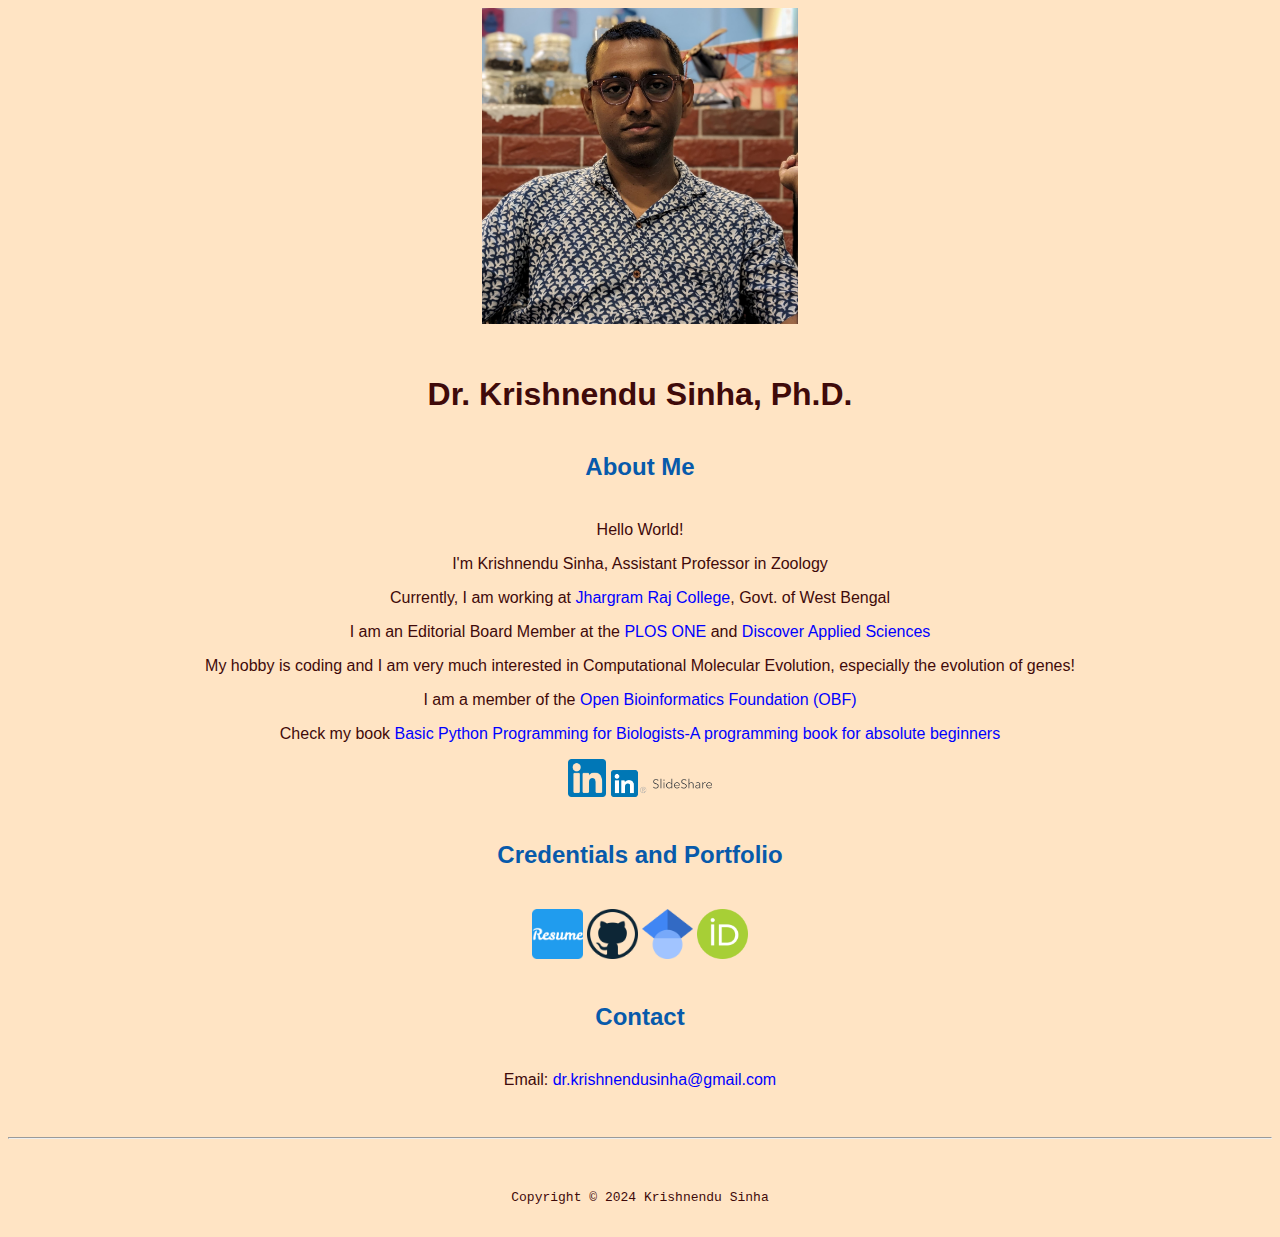
<file: index.html>
<!DOCTYPE html>
<html lang="en">
<head>
    <meta charset="UTF-8">
    <meta name="viewport" content="width=device-width, initial-scale=1.0">
        <title>Krishnendu Sinha's Homepage</title>
            <link rel="stylesheet" href="css/master.css">
            <link rel="apple-touch-icon" sizes="180x180" href="/apple-touch-icon.png">
            <link rel="icon" type="image/png" sizes="32x32" href="/favicon-32x32.png">
            <link rel="icon" type="image/png" sizes="16x16" href="/favicon-16x16.png">
            <link rel="manifest" href="/site.webmanifest">
    <meta name="viewport" content="width=device-width, initial-scale=1, shrink-to-fit=no">
    <meta name="name" content="Krishnendu Sinha's Homepage">
    <meta name="robots" content="noindex, nofollow">
</head>
<body>
    <img src="photos/KS2.jpeg" width="25%" alt="img">
        <h1>Dr. Krishnendu Sinha, Ph.D.</h1>
            <h2>About Me</h2>
                <p>Hello World!</p>
                <p>I'm Krishnendu Sinha, Assistant Professor in Zoology</p>
                <p>Currently, I am working at <a href="http://jrc.ac.in/department/index.php?c=11&&v=9">Jhargram Raj College</a>, Govt. of West Bengal</p>
                <p>I am an Editorial Board Member at the <a href="https://journals.plos.org/plosone/">PLOS ONE</a> and <a href="https://link.springer.com/journal/42452">Discover Applied Sciences</a></p>
                <p>My hobby is coding and I am very much interested in Computational Molecular Evolution, especially the evolution of genes!</p>
                <p> I am a member of the <a href="https://www.open-bio.org/">Open Bioinformatics Foundation (OBF)</a></p>
                <p>Check my book <a href="bp4b.html"> Basic Python Programming for Biologists-A programming book for absolute beginners</a></p>
                <p></a><a href="https://www.linkedin.com/in/krishnendu-sinha-3650b077/"><img src="photos/in.png" width="3%" alt="Linkedin"></a>            
                </a><a href="https://www.slideshare.net/KrishnenduSinha1/edit_my_uploads"><img src="photos/SS.png" width="8%" alt="SlideShare"></a></p>
                <h2>Credentials and Portfolio</h2>
                <p></a><a href="ks_resume.html"><img src="photos/resume.png" width="4%" alt="Resume"></a>       
                </a><a href="https://github.com/sinhakrishnendu"><img src="photos/github.png" width="4%" alt="GitHub"></a>     
                </a><a href="https://scholar.google.com/citations?hl=en&user=ZEI-IzMAAAAJ&view_op=list_works&authuser=1&gmla=AOAOcb2QSqRKqq5kltuofD4Sa86jd7K0IZ8aredWrYlTVR5esK6iShf-lDmCanJQeZDZfUOM9TiZbqLtIvY1Zp30"><img src="photos/gs.png" width="4%" alt="Google Scholar"></a> 
                </a><a href="https://orcid.org/0000-0001-9590-3875"><img src="photos/ORCID.png" width="4%" alt="ORCID"></a></p>
        <h2>Contact</h2>
                <p>Email: <a href="mailto:dr.krishnendusinha@gmail.com">dr.krishnendusinha@gmail.com</a></p>  
</body>
<footer>
    <hr>
    <code>Copyright © 2024 Krishnendu Sinha</code>
</footer>
</html>
</file>
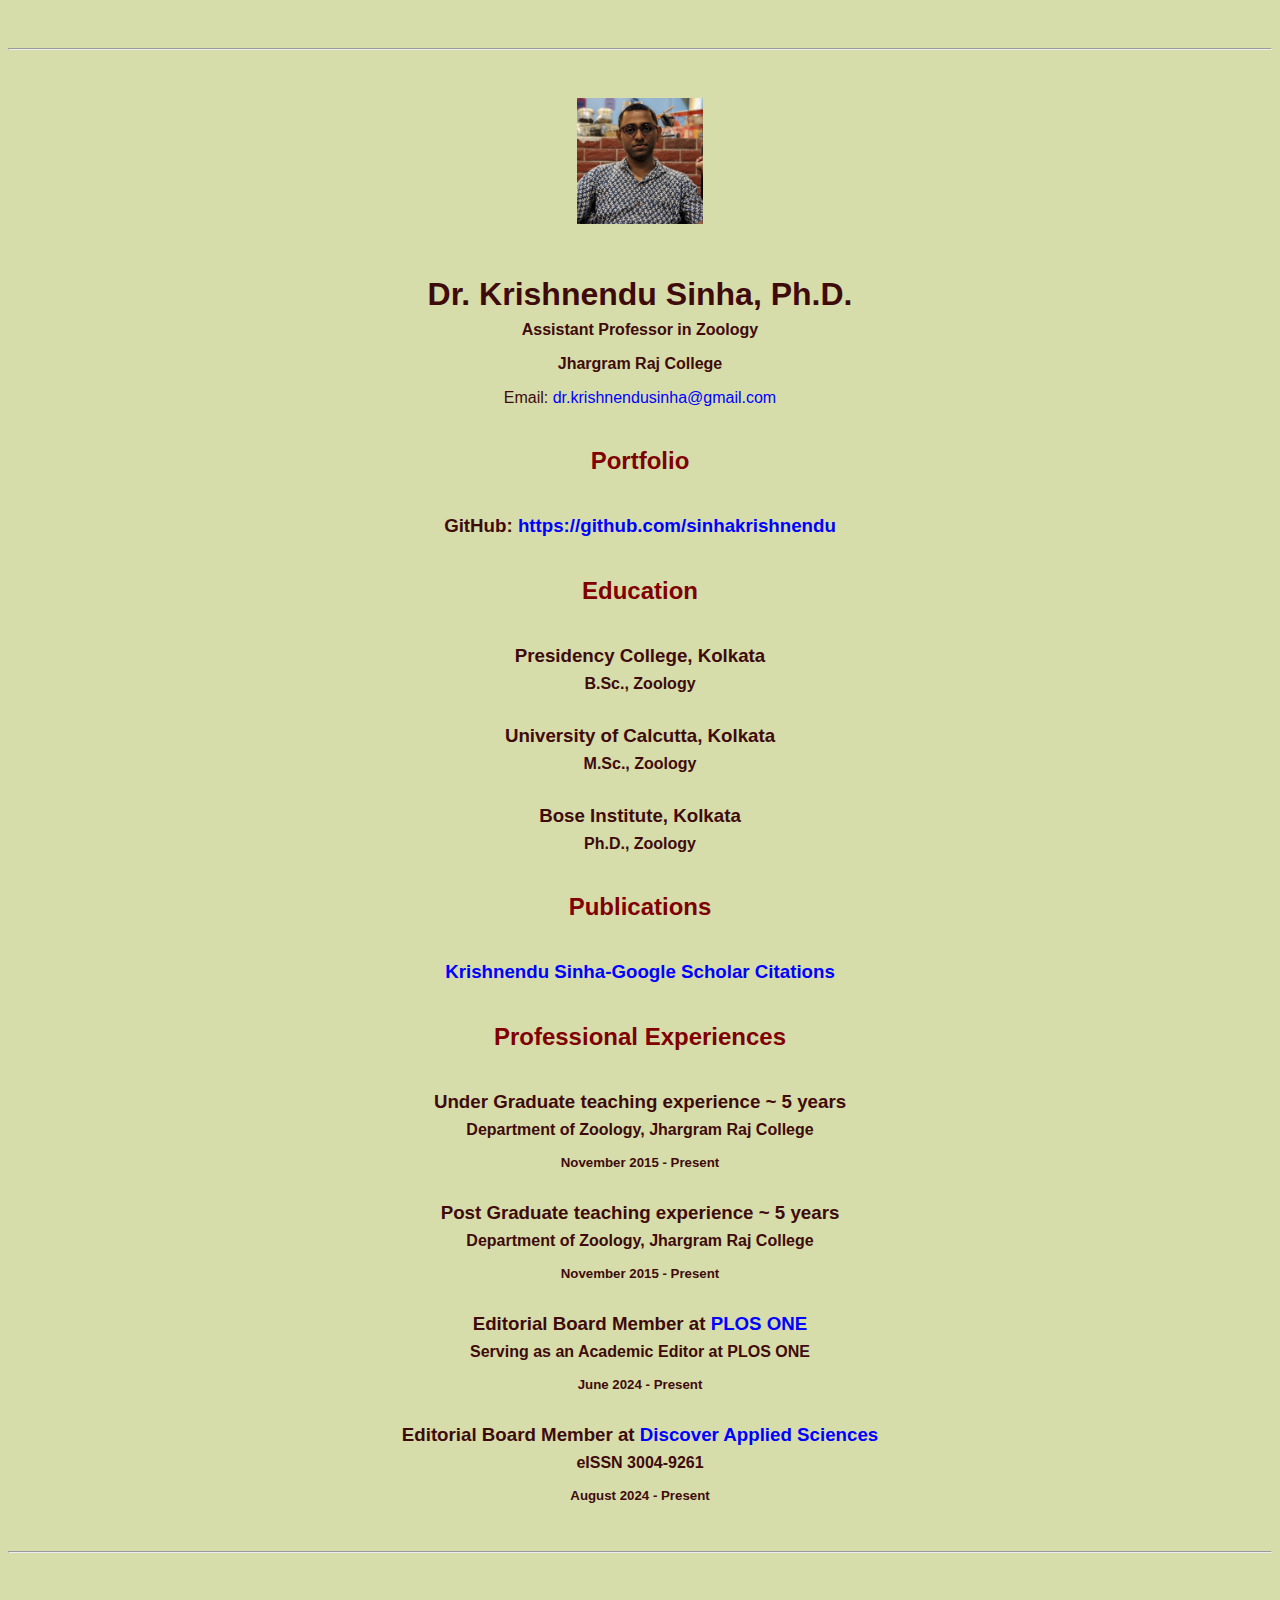
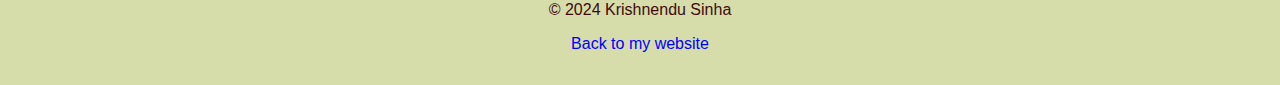
<file: ks_resume.html>
<!doctype html>

<!-- this is a comment for human! -->

<html lang="en">

  <header>
    <meta name="viewport" content="width=device-width, initial-scale=1.0">
    <meta name="viewport" content="width=device-width, initial-scale=1, shrink-to-fit=no">  
      <title>Krishnendu Sinha's Resume</title>
        <link rel="stylesheet" href="css/master_resume.css">
  </header>

  <body>
    <hr>
      <img src="photos/KS2.jpeg" alt="Krishnendu Sinha's img" width="10%">

        <h1>Dr. Krishnendu Sinha, Ph.D.</h1>
              <h4>Assistant Professor in Zoology</h4>
              <h4>Jhargram Raj College</h4>

                <p>Email: <a href="mailto:dr.krishnendusinha@gmail.com" target="_blank">dr.krishnendusinha@gmail.com</a></p>
    <!-- don't post physical address, personal phone number or other personal information on the web! -->

          <h2>Portfolio</h2>
            <h3>GitHub: <a href="https://github.com/sinhakrishnendu" target="_blank">https://github.com/sinhakrishnendu</a></h3>

          <h2>Education</h2>

            <h3>Presidency College, Kolkata</h3>
              <h4>B.Sc., Zoology</h4>
            <h3>University of Calcutta, Kolkata</h3>
              <h4>M.Sc., Zoology</h4>
            <h3>Bose Institute, Kolkata</h3>
              <h4>Ph.D., Zoology</h4>

          <h2>Publications</h2>
            <h3><a href="https://scholar.google.com/citations?hl=en&user=ZEI-IzMAAAAJ&view_op=list_works&authuser=1&gmla=AOAOcb2QSqRKqq5kltuofD4Sa86jd7K0IZ8aredWrYlTVR5esK6iShf-lDmCanJQeZDZfUOM9TiZbqLtIvY1Zp30" target="_blank">Krishnendu Sinha-Google Scholar Citations</a></h3>

          <h2>Professional Experiences</h2>

            <h3>Under Graduate teaching experience ~ 5 years</h3>
              <h4>Department of Zoology, Jhargram Raj College</h4>
                <h5>November 2015 - Present</h5>

            <h3>Post Graduate teaching experience ~ 5 years</h3>
              <h4>Department of Zoology, Jhargram Raj College</h4>
                <h5>November 2015 - Present</h5>

            <h3>Editorial Board Member at <a href="https://journals.plos.org/plosone/">PLOS ONE</a></h3>
              <h4>Serving as an Academic Editor at PLOS ONE</h4>
                <h5>June 2024 - Present</h5>

            <h3>Editorial Board Member at <a href="https://link.springer.com/journal/42452">Discover Applied Sciences</a></h3>
              <h4>eISSN 3004-9261</h4>
                <h5>August 2024 - Present</h5>
      <!--<ul>
        <li>Create interactive online IT courses</li>
        <li>Teach students worldwide</li>
      </ul>

    <h3>Founder, Software Engineer</h3>
    <h4>skyRoute66, Los Angeles, CA</h4>
    <h5>January 2019 - Present</h5>
      <ul>
        <li>Author and publish mobile apps, reusable iOS UI modules</li>
        <li>Independent computer service contractor</li>
      </ul>-->
  </body>

  <footer>
    <hr>
      <p> © 2024 Krishnendu Sinha</p>
      <p><a href="index.html">Back to my website</a><p>
  </footer>

</html>
</file>
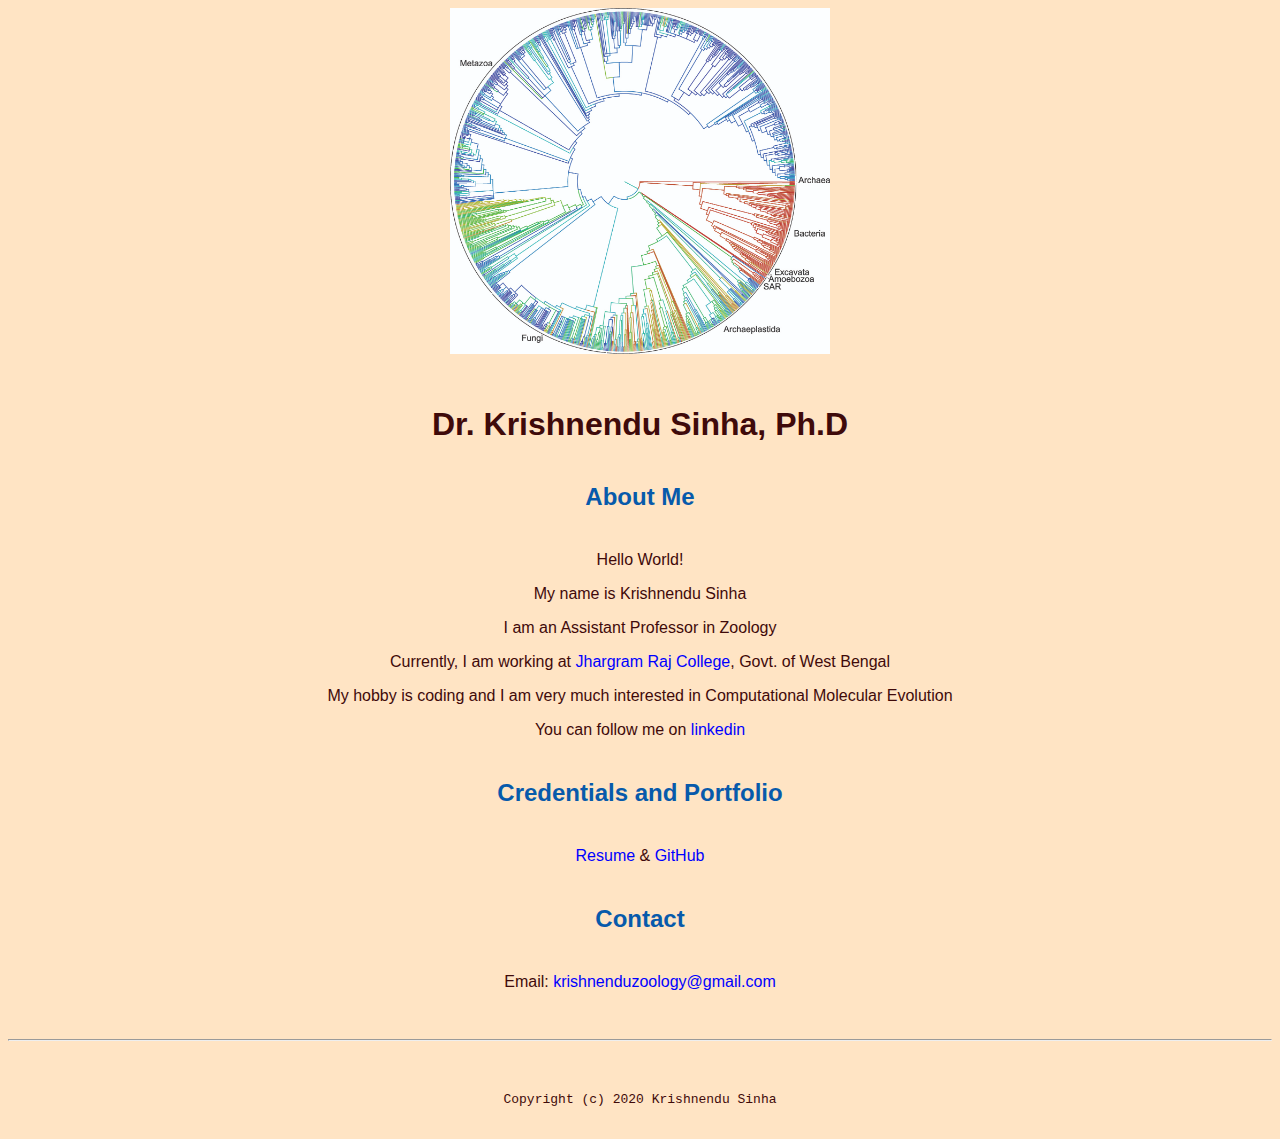
<file: ks_website.html>
<!DOCTYPE html>
<html lang="en">
<head>
    <meta charset="UTF-8">
    <meta name="viewport" content="width=device-width, initial-scale=1.0">
    <title>Krishnendu Sinha's Homepage</title>
    <link rel="stylesheet" href="css/master.css">
    <link rel="apple-touch-icon" sizes="180x180" href="/apple-touch-icon.png">
    <link rel="icon" type="image/png" sizes="32x32" href="/favicon-32x32.png">
    <link rel="icon" type="image/png" sizes="16x16" href="/favicon-16x16.png">
    <link rel="manifest" href="/site.webmanifest">
    <meta name="viewport" content="width=device-width, initial-scale=1, shrink-to-fit=no">
    <meta name="name" content="Krishnendu Sinha's Homepage">
    <meta name="robots" content="noindex, nofollow">
</head>
<body>
    <img src="photos/treeoflifefo.jpg" width="30%" alt="img">
    <h1>Dr. Krishnendu Sinha, Ph.D</h1>
    <h2>About Me</h2>
    <p>Hello World!</p>
    <p>My name is Krishnendu Sinha</p>
    <p>I am an Assistant Professor in Zoology</p>
    <p>Currently, I am working at <a href="http://jrc.ac.in/">Jhargram Raj College</a>, Govt. of West Bengal</p>
    <p>My hobby is coding and I am very much interested in Computational Molecular Evolution</p>
    <p>You can follow me on<a href="https://www.linkedin.com/in/krishnendu-sinha-3650b077/"> linkedin</a></p>
    <h2>Credentials and Portfolio</h2>
    <p><a href="ks_resume.html">Resume</a> & <a href="https://github.com/krishnendupython">GitHub</a> </p>
    <h2>Contact</h2>
    <p>Email: <a href="mailto:krishnenduzoology@gmail.com">krishnenduzoology@gmail.com</a></p>  
</body>
<footer>
    <hr>
    <code>Copyright (c) 2020 Krishnendu Sinha</code>
</footer>
</html>
</file>
<file: css/master.css>
/* Cascading stylesheet for the website */

/* Text inside these asterisks and slashes are comments for human */

  a {
    color: blue;/* set the text color to blue here */
    text-decoration: none; /* This means we do not want hyperlinks to be underlined */
  }

  a:hover {
    color: red;/* set the text color to red here */
    text-decoration: none; /* This means we do not want hyperlinks to be underlined */
  }

  body {
    background-color: bisque;/* set the background color here */
    color:rgb(63, 10, 10);/* set the text color to black here */
    font-family: Arial, Helvetica, sans-serif;/* set the font here */
    text-align: center;/* set the text alignment here */
   }

  footer {
    margin-top: 2rem;
    margin-bottom: 2rem;
  }

  h1 {
    margin-bottom: 0.5rem;
    margin-top: 3rem;
   }

  h2 {
    color: #075aab;
    /* set the text color of to #075AAB here */
    /* set both the bottom margin and top margin to 2.5rem here */
    margin-bottom: 2.5rem;
    margin-top: 2.5rem;
   }

  h3 {
    margin-bottom: 0;
    margin-top: 2rem;
  }

  h4 {
    margin-bottom: 1rem;
    margin-top: 0.5rem;
  }

  h5 {
    margin-top: 0.5rem;
  }

  hr {
    margin-bottom: 3rem;
    margin-top: 3rem;
  }

  /* this controls how the bullet points in the resume page looks */
  ul {
    display: table;
    margin: 0 auto;
    text-align: left;
  }
</file>
<file: css/master_resume.css>
/* Cascading stylesheet for the website */

/* Text inside these asterisks and slashes are comments for human */

  a {
    color: blue;/* set the text color to blue here */
    text-decoration: none; /* This means we do not want hyperlinks to be underlined */
  }

  a:hover {
    color: red;/* set the text color to red here */
    text-decoration: none; /* This means we do not want hyperlinks to be underlined */
  }

  body {
    background-color: rgb(214, 221, 171);/* set the background color here */
    color:rgb(63, 10, 10);/* set the text color to black here */
    font-family: Arial, Helvetica, sans-serif;/* set the font here */
    text-align: center;/* set the text alignment here */
   }

  footer {
    margin-top: 2rem;
    margin-bottom: 2rem;
  }

  h1 {
    margin-bottom: 0.5rem;
    margin-top: 3rem;
   }

  h2 {
    color: maroon;
    /* set the text color of to #075AAB here */
    /* set both the bottom margin and top margin to 2.5rem here */
    margin-bottom: 2.5rem;
    margin-top: 2.5rem;
   }

  h3 {
    margin-bottom: 0;
    margin-top: 2rem;
  }

  h4 {
    margin-bottom: 1rem;
    margin-top: 0.5rem;
  }

  h5 {
    margin-top: 0.5rem;
  }

  hr {
    margin-bottom: 3rem;
    margin-top: 3rem;
  }

  /* this controls how the bullet points in the resume page looks */
  ul {
    display: table;
    margin: 0 auto;
    text-align: left;
  }
</file>
